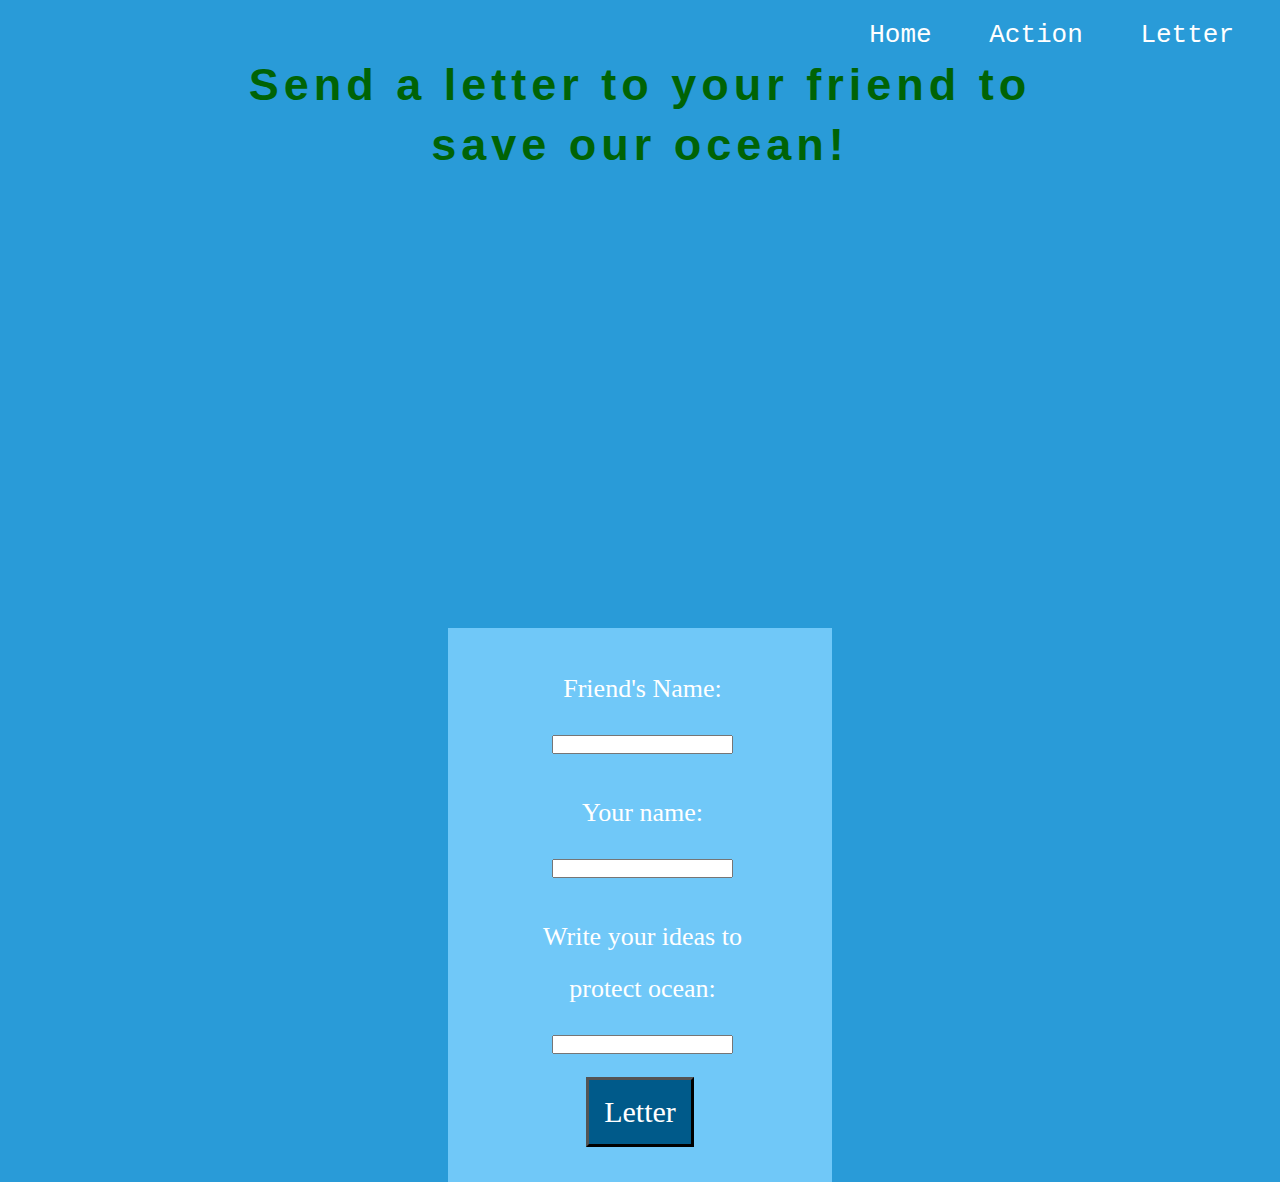
<file: letter.html>
<!DOCTYPE html>
<html>
  <head>
    
    <title>Jihye</title>
    <meta charset="utf-8" />
	  <meta http-equiv="X-UA-Compatible" content="IE=edge" />
	  <meta name="viewport" content="width=device-width, initial-scale=1" />

	  <!-- link the webpage's stylesheet -->
	  <link rel="stylesheet" href="/style.css" />

	  <!-- link the webpage's JavaScript file -->
	  <script src="/script2.js" defer></script>
    <link rel="icon" href = "assets/whale.png">

  </head>

  <hader>
    <nav>
    <ul>
      <li><a href="index.html">Home</a></li>
      <li><a href="action.html">Action</a></li>
      <li><a href="letter.html">Letter</a></li>
      
    </ul>
    </nav>

  </hader>
  <body>
    <h1>Send a letter to your friend to <br><br>save our ocean!</h1>
    <br>
    <br>

      
    <iframe id = "video" width="670" height="338" src="https://www.youtube.com/embed/HQTUWK7CM-Y" title="YouTube video player" frameborder="0" allow="accelerometer; autoplay; clipboard-write; encrypted-media; gyroscope; picture-in-picture" allowfullscreen></iframe>

    <div class = "letter">
      <div class = "letterItem">
        <label for="fname">Friend's Name: </label>
        <input type="text" id="fname" >
      </div>

      <div class="letterItem">
        <label for="name">Your name:</label>
        <input type="text" id="name">
      </div>

      <div class = "letterItem"> 
        <label for="youridea">Write your ideas to protect ocean:</label>
        <input type="text" id="youridea">
      </div>

      <button id="button">Letter</button>
    </div>
      <p id="completeLetter"></p>

      
      
    
  </body>
</html>
</file>
<file: style.css>
/* STYLE SECTIONING TAGS */
* { /* Reset the space of the webpage */
   margin: 0px;
   padding: 0px;
}

body, html {
 height: 100%;
  font-size: 20px;                     
  font-family: "Roboto", sans-serif;   
  line-height: 1.5em;                  
  margin: 0em;
  color: white;                        
  background-color: #299bd8;           
  box-sizing: border-box;
}
 
 



/* STYLE TEXT */

h1 {
  letter-spacing: 5px;
  font-size: 45px;
  /*TODO: Change the font-family property to your linked font*/
  font-family: "Roboto Mono", sans-serif;
  color: rgb(0, 99, 5);
  text-align: center;
	padding-bottom: 10px;
}

h2 {
  letter-spacing: 3px;
  font-size: 25px;
  font-family: "Roboto Mono", sans-serif;
  color:rgb(55, 236, 200);
  text-align: center;
  line-height: 1.3em;
}
.text {
  background-color: #076191;
  padding: 20px 45px;
  margin: 35px;
  text-align: center;
  top: 50%;
}


/* STYLE IMAGES */

/* STYLE NAV BAR */
ul {
  list-style-type: none;
  background-color: #299bd8;
  overflow: hidden;
  padding: 1em;
  text-align: right;
}

li {
  display: inline;
}

li a{
  text-decoration: none;
  color: white;
  font-size: 1.3em;
	padding: 1em;
	font-family: "Courier New", serif;
	letter-spacing: 0px;
}

li a:hover {
  background-color: #6ac8f0;
}

.box {
  display: flex;
  flex-direction: row;
  justify-content: center;
  align-items: center;

  background-color: #6ac8f0;
  padding: 14px;

  position: absolute;

  left: 16%;
  right: 16%;
  top:50%;
}

.text-header {
  padding: 4%;
  margin: 2%;
  color: #0c4767;
  text-align: center;
  font-size: 50px;
  letter-spacing: 10px;
  line-height: 60px;
  border: solid white 3px;
	padding-bottom: 1em;
}

/* STYLE BUTTONS */
button{
	font-family: italic;
	font-size: 30px;
	background-color: #005a8a; 
	color: white;
	border-width: 3px;
	display: block;
	margin-right: auto;
	margin-left: auto;
	margin-top: 10px;
	margin-bottom: 20px;
	padding: 15px;
}

button:hover{
	background-color: rgb(63, 189, 231);
}

/* ADD MORE! */
.main,
.image-one,
.image-one2,
.image-two2,
.image-three2{
  position: relative;
  background-position: center;
  background-repeat: no-repeat;
  background-color: #43d6b9ff;
  background-size: cover;
  min-height: 100%; /*Adjust the gap between sections*/

  /*Creates the scrolling effect*/
  background-attachment: fixed;
}
.main {
  background-image: url(assets/water.jpg);
}
.image-one {
  background-image: url(assets/clean.jpg);
}
.image-one2 {
  background-image: url(assets/bag.jpg);
}
.image-two2 {
  background-image: url(assets/cleaning.jpg);
}
.image-three2 {
 background-image: url(assets/Sope.jpg);
}
@media only screen and (max-width: 650px) {
  .main,
  .image-one,
  .image-three,
  .image-four {
    background-attachment: scroll;
  }
  .box {
    flex-wrap: wrap;
    top: 30%;
  }
}

@media only screen and (min-width: 1200px) {


  .main,
  .image-one,
  .image-one2,
  .image-two2,
  .image-three2{
    background-attachment: fixed;
  }

  .main {
    height: 50%;
  }

  .text {
    margin: 1.5% 15%;
    font-size: 20px;
    line-height: 1.5em;
    
  }
  
  .box {
    flex-wrap: nowrap;
    left: 25%;
    right: 25%;
    top: 50%;
  }
}
.letter{
	background-color:  #70c8f8; 
	
	border-width: 3px;

	padding: 15px;
	padding-left: 25px;
	padding-right: 25px;

	margin-top: 60px;
	margin-left: 35%;
	margin-right:35%;

	font-family:italic;
	font-size: 1.3em;
	text-align: center;
	line-height: 2em;
	color: white;
}
.letterItem{
  margin-top:10px;
  margin-bottom: 5px;
  margin-left: 15px;
  margin-right: 10px;
  padding-top: 10px;
  padding-left: 20px;
  padding-right: 20px;
}
#video {
  display: block;
  margin-left:auto;
  margin-right: auto;
}
#completeLetter {
  text-align: center;
  margin-left: 20%;
  margin-right: 20%;
  font-size: 35px;

}
</file>
